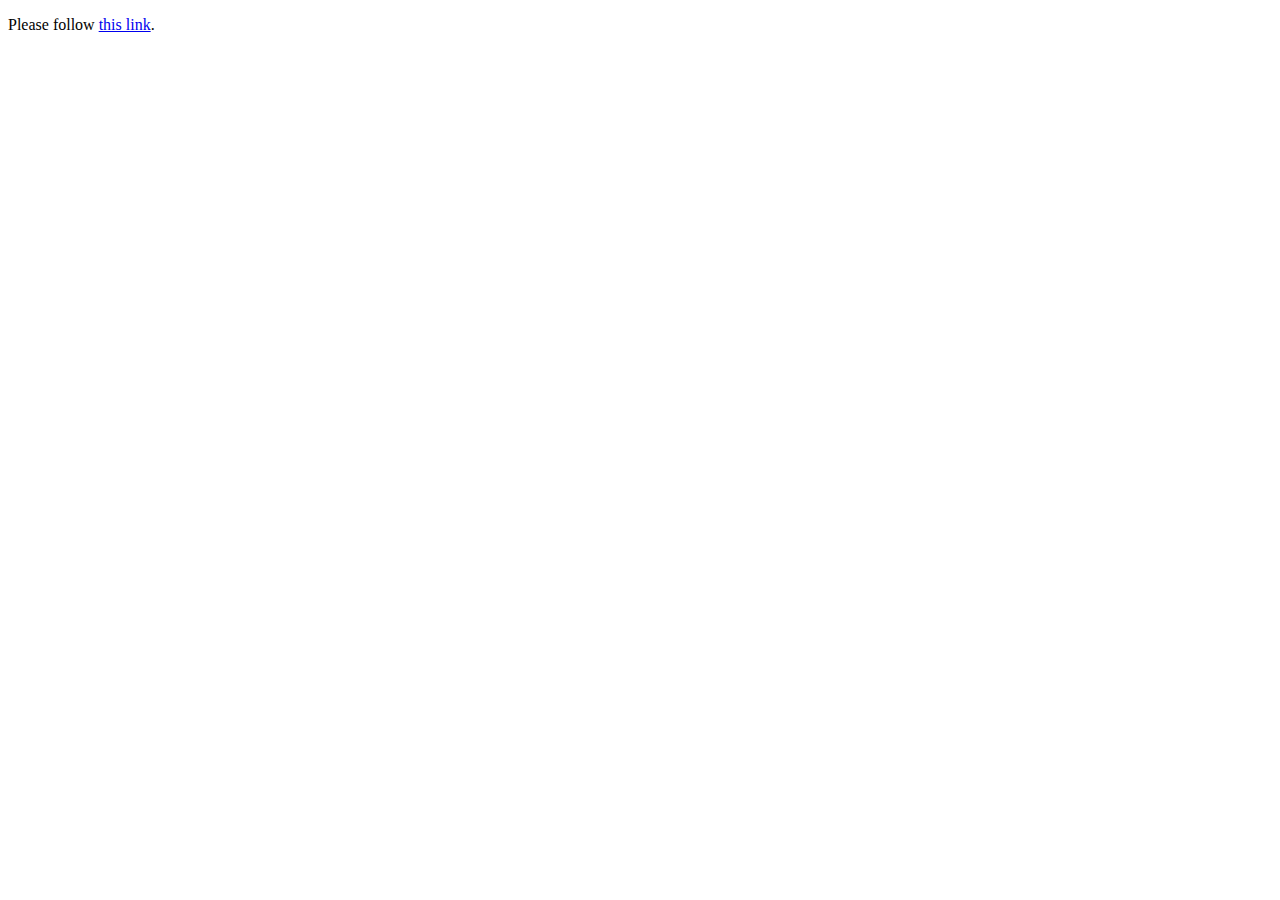
<file: index.html>
<!DOCTYPE html>
<html>
	<head>
		<meta
			http-equiv="refresh"
			content="1; url='https://aureate.dev/WEB503-A2-22/src/home/home.html'"
		/>
	</head>
	<body>
		<p>
			Please follow
			<a href="https://aureate.dev/WEB503-A2-22/src/home/home.html"
				>this link</a
			>.
		</p>
	</body>
</html>
</file>
